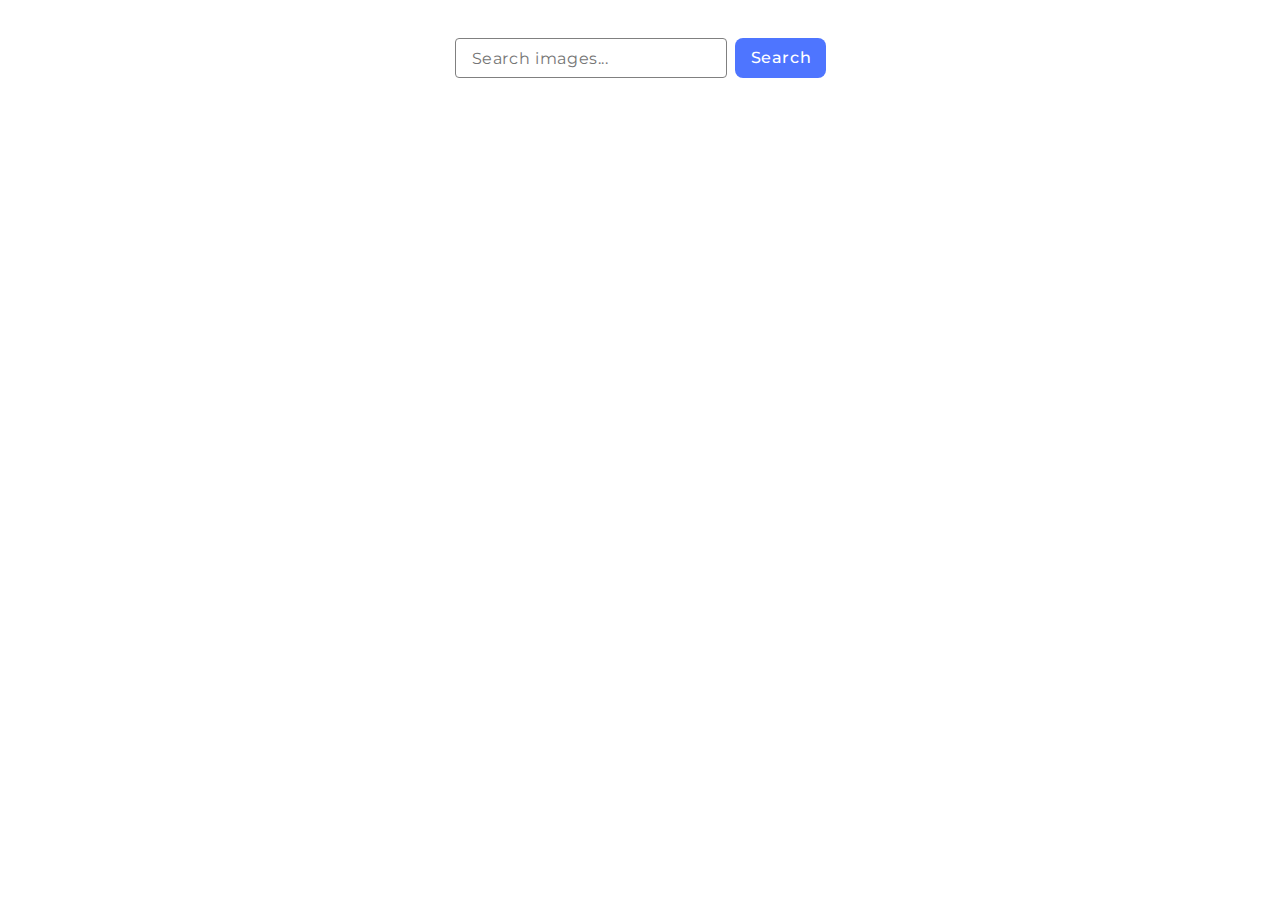
<file: src/index.html>
<!DOCTYPE html>
<html lang="en">
<head>
  <meta charset="UTF-8">
  <meta name="viewport" content="width=device-width, initial-scale=1.0">
  <title>Homework 12</title>
  <link rel="preconnect" href="https://fonts.googleapis.com" />
  <link rel="preconnect" href="https://fonts.gstatic.com" crossorigin />
  <link href="https://fonts.googleapis.com/css2?family=Montserrat:wght@400;500;600&display=swap" rel="stylesheet" />
  <link rel="stylesheet" href="./css/styles.css">
</head>
<body>
    <form class="form">
      <label class="input-label">
        <input class="input-name" name="input-name" placeholder="Search images..." required />
      </label>
      <button class="search-btn" type="submit">Search</button>
    </form>
    
    <ul class="gallery"></ul>
    
    <div class="loader-container">
      <span class="loader"></span>
      <button class="load-btn">Load more</button>
    </div>
  

  <script src="./main.js" type="module"></script>
</body>
</html>
</file>
<file: src/css/styles.css>
h1,
h2,
h3,
h4,
h5,
h6,
p {
    margin: 0;
}

ul {
    margin: 0;
    padding: 0;
    list-style: none;
}

a {
    color: currentColor;
    text-decoration: none;
}

button {
    cursor: pointer;
}

img {
    display: block;
    max-width: 100%;
    height: auto;
}

:root {
    --font-family: "Montserrat", sans-serif;
}

h1 {
    margin-bottom: 36px;
}

.form {
    display: flex;
    justify-content: center;
    margin: 38px 20px;
}

.input-name {
    width: 272px;
    height: 40px;
    border-radius: 4px;
    box-sizing: border-box;
    padding: 8px 16px;
    margin-right: 8px;

    font-family: 'Montserrat', sans-serif;
    font-weight: 400;
    font-size: 16px;
    line-height: 1.5;
    letter-spacing: 0.04em;
    color: #808080;
    border: 1px solid #808080;
}

.input-name:hover {
    border: 1px solid #000000;
}

.input-name:focus,
.input-name:active {
    border-color: #4e75ff;
    color: #000000;
}

.search-btn {
    border-radius: 8px;
    padding: 8px 16px;
    width: 91px;
    height: 40px;
    background: #4e75ff;
    border: none;
    font-family: 'Montserrat', sans-serif;
    font-weight: 500;
    font-size: 16px;
    line-height: 1.5;
    letter-spacing: 0.04em;
    color: #fff;
}

.search-btn:hover {
    background-color: #6c8cff;
}

.gallery {
    display: flex;
    justify-content: center;
    flex-wrap: wrap;
    gap: 24px;
}

.photo {
    width: 360px;
    height: 200px;
}

.gallery-image {
    width: 360px;
    height: 152px;
    box-sizing: border-box;
    object-fit: cover;
    border-top: 1px solid #808080;
    border-left: 1px solid #808080;
    border-right: 1px solid #808080;
}

.description {
    display: flex;
    padding-left: 12px;
    padding-top: 4px;
    padding-bottom: 4px;
    margin: auto;
    border-bottom: 1px solid #808080;
    border-left: 1px solid #808080;
    border-right: 1px solid #808080;
}

.description-item {
    display: flex;
    flex-direction: column;
    font-family: 'Montserrat', sans-serif;
    font-weight: 600;
    font-size: 12px;
    line-height: 1.33333;
    letter-spacing: 0.04em;
    color: #2e2f42;
    text-align: center;
}

.loader-container {
    display: flex;
    flex-direction: column;
    align-items: center;
    gap: 20px;
}

.loader {
    width: 48px;
    height: 48px;
    border-radius: 50%;
    display: none;
    border-top: 4px solid #fff;
    border-right: 4px solid transparent;
    box-sizing: border-box;
    animation: rotation 1s linear infinite;
}

.loader::after {
    content: '';
    box-sizing: border-box;
    position: absolute;
    left: 0;
    top: 0;
    width: 48px;
    height: 48px;
    border-radius: 50%;
    border-left: 4px solid #ff3d00;
    border-bottom: 4px solid transparent;
    animation: rotation 0.5s linear infinite reverse;
}

@keyframes rotation {
    0% {
        transform: rotate(0deg);
    }

    100% {
        transform: rotate(360deg);
    }
}

.visible {
    display: flex;
}

.load-btn {
    visibility: hidden;
    margin-bottom: 50px;
    width: 125px;
    height: 40px;
    border-radius: 8px;
    padding: 8px 16px;
    gap: 10px;
    background: #4e75ff;
    border: none;
    font-family: 'Montserrat', sans-serif;
    font-weight: 500;
    font-size: 16px;
    line-height: 1.5;
    letter-spacing: 0.04em;
    color: #fff;
    display: flex;
}

.load-btn:hover {
    background-color: #6c8cff;
}
</file>
